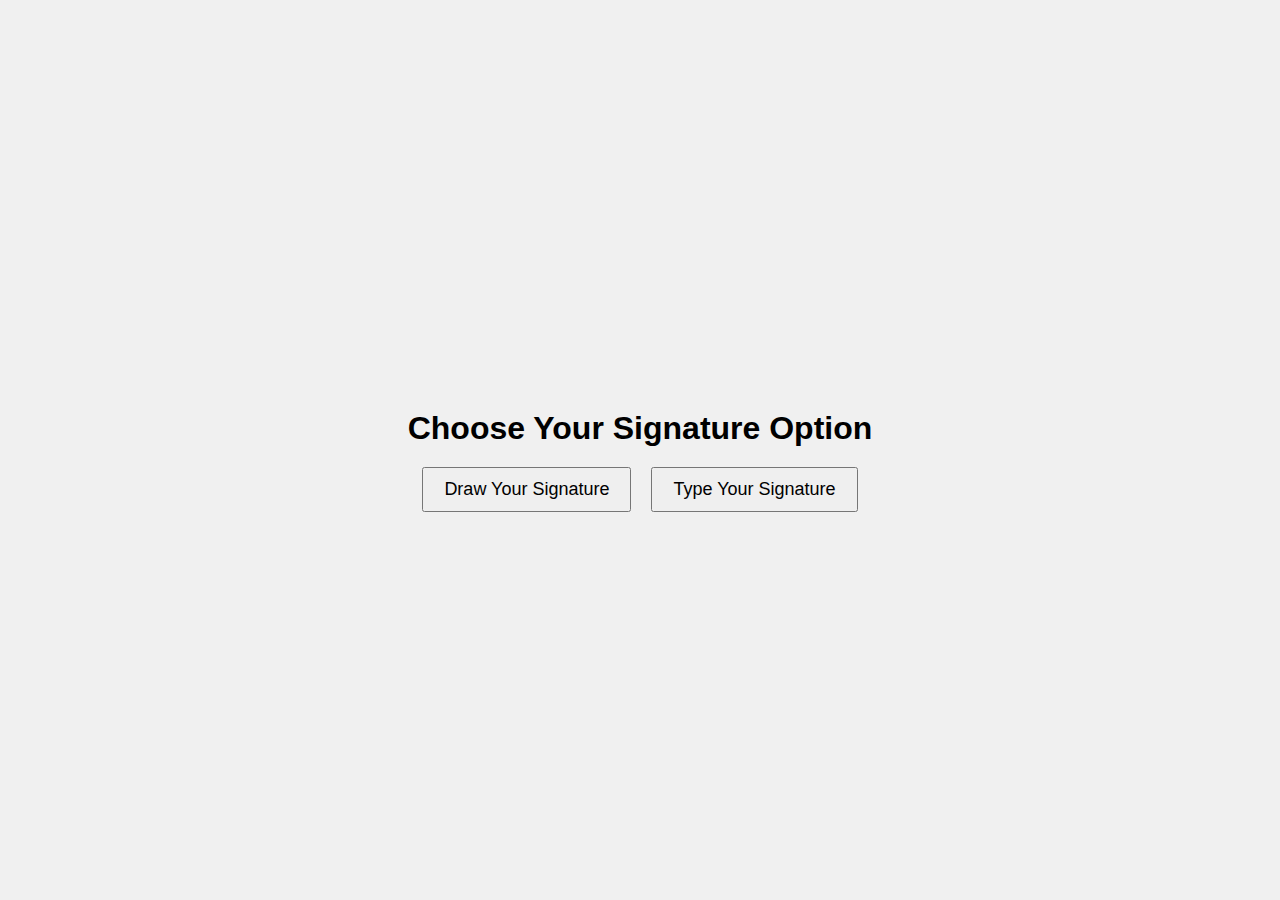
<file: index.html>
<!DOCTYPE html>
<html lang="en">
<head>
  <meta charset="UTF-8">
  <meta name="viewport" content="width=device-width, initial-scale=1.0">
  <title>Signature Options</title>
  <link rel="stylesheet" href="styles.css">
  <script src="script.js"></script>
</head>
<body>
  <h1>Choose Your Signature Option</h1>
  <div class="options">
    <button id="drawSignatureButton">Draw Your Signature</button>
    <button id="typeSignatureButton">Type Your Signature</button>
  </div>
  
</body>
</html>
</file>
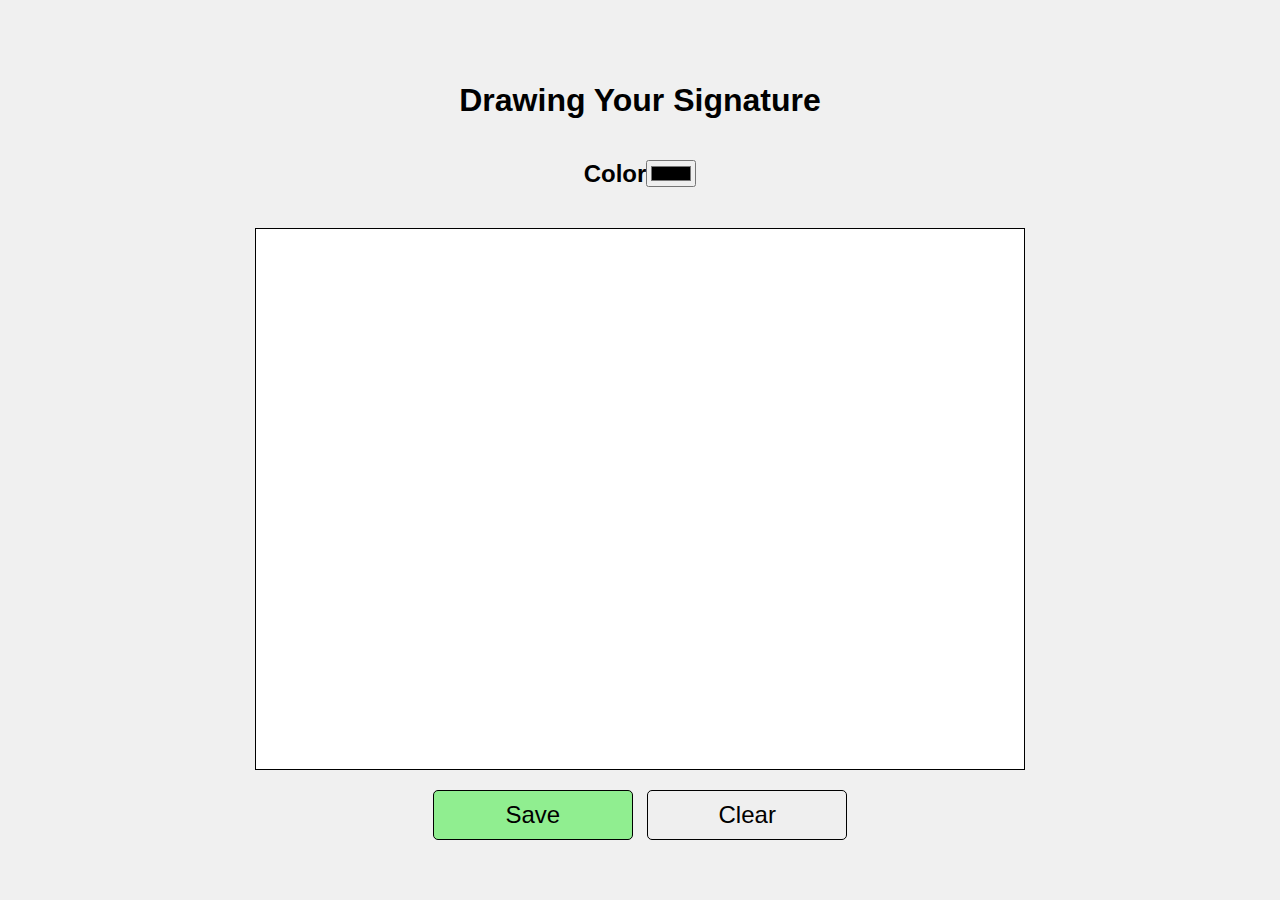
<file: drawSignature.html>
<!DOCTYPE html>
<html lang="en">
<head>
  <meta charset="UTF-8">
  <meta name="viewport" content="width=device-width, initial-scale=1.0">
  <title>Drawing Board</title>
  <link rel="stylesheet" href="drawSignatureStyles.css">
</head>
<body>
  <h1>Drawing Your Signature</h1>
  <div class="controls" >
    <h2 bold>Color</h2><input type="color" id="colorPicker" value="#000000">
  </div>
  <canvas id="drawingBoard"></canvas>
  <script src="drawSignatureScript.js"></script>
  <div class="buttons">
    <button id="saveButton" class="styleButtons">Save</button>
    <button id="clearButton" class="styleButtons">Clear</button>
  </div>
</body>
</html>
</file>
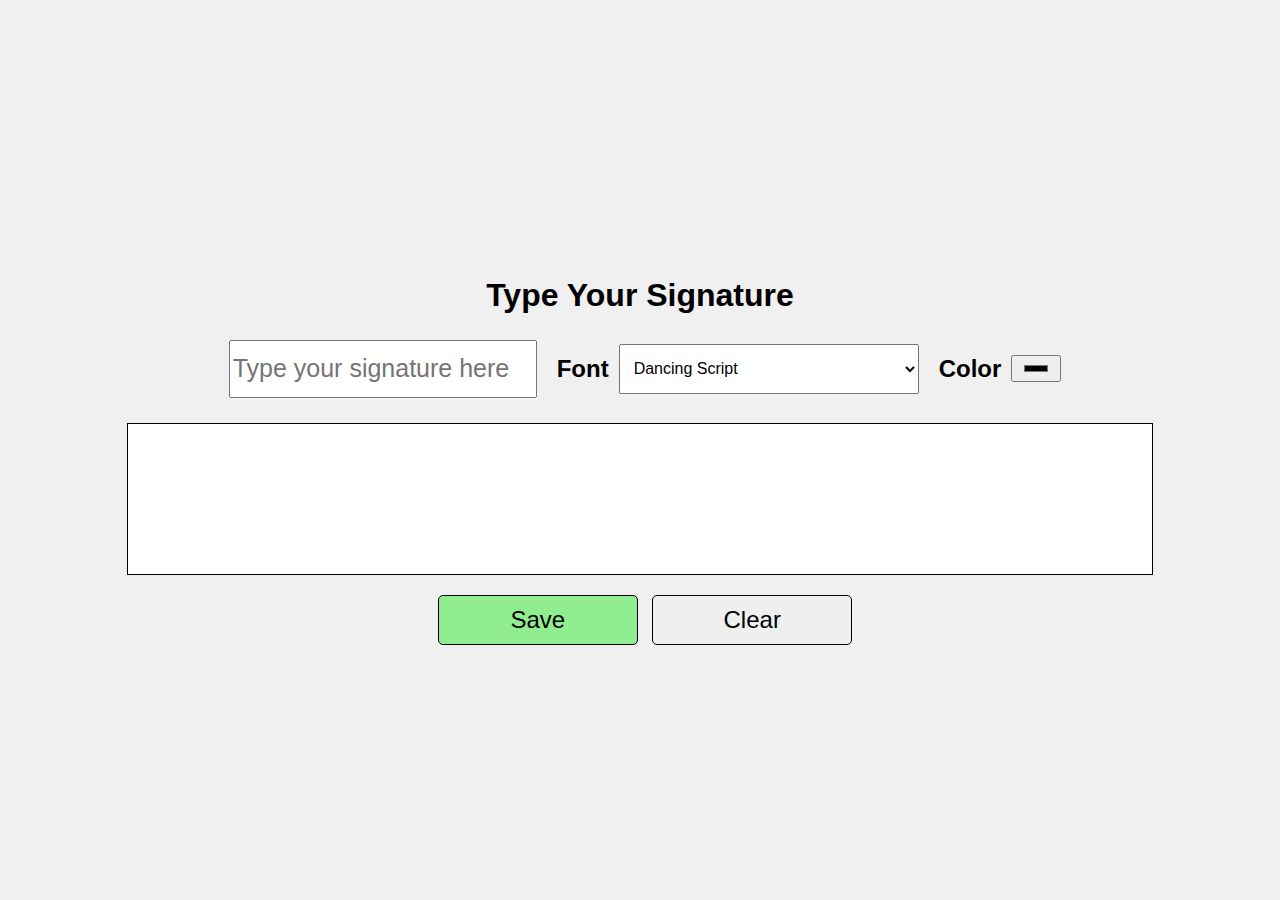
<file: typeSignature.html>
<!DOCTYPE html>
<html lang="en">
<head>
  <meta charset="UTF-8">
  <meta name="viewport" content="width=device-width, initial-scale=1.0">
  <title>Signature Page</title>
  <link rel="stylesheet" href="typeSignatureStyles.css">
  <link href="https://fonts.googleapis.com/css2?family=Dancing+Script&family=Great+Vibes&family=Pacifico&display=swap" rel="stylesheet">
  <script src="typeSignatureScript.js"></script>
</head>
<body>
  <h1>Type Your Signature</h1>
  <div class="signature-controls">
    <input type="text" id="signatureInput" placeholder="Type your signature here">
    <h2>Font</h2>
    <select id="fontSelector">
      <!-- <option value="">Select Font</option> -->
      <option value="Dancing Script">Dancing Script</option>
      <option value="Great Vibes">Great Vibes</option>
      <option value="Pacifico">Pacifico</option>
    </select>
    <h2>Color</h2>
    <input type="color" id="colorPicker" value="#000000">
    
  </div>
  <canvas id="signatureCanvas"></canvas>
  <div id="buttons">
    <button id="saveSignatureButton" class="styleButtons">Save</button>
    <button id="clearSignatureButton" class="styleButtons">Clear</button>
  </div>

</body>
</html>
</file>
<file: styles.css>
body {
    display: flex;
    flex-direction: column;
    align-items: center;
    justify-content: center;
    height: 100vh;
    font-family: Arial, sans-serif;
    background-color: #f0f0f0;
    margin: 0;
  }
  
  h1 {
    margin-bottom: 20px;
  }
  
  .options {
    display: flex;
    gap: 20px;
  }
  
  button {
    padding: 10px 20px;
    font-size: 18px;
    cursor: pointer;
  }
</file>
<file: drawSignatureStyles.css>
body {
    display: flex;
    flex-direction: column;
    align-items: center;
    font-family: Arial, sans-serif;
    margin: 0;
    padding: 0;
    height: 100vh;
    justify-content: center;
    background-color: #f0f0f0;
  }
  
  .controls {
    margin-bottom: 20px;
    display: flex;
    align-items: center;
  }
  
  canvas {
    border: 1px solid #000;
    background-color: #fff;
    margin-bottom: 20px;
  }
  .buttons button {
    margin-right: 10px; /* Adjust the value to your preference */
}
.buttons button:last-child {
    margin-right: 0; /* Ensures the last button has no extra margin */
}
#saveButton{
  
  background-color: lightgreen;

}

.styleButtons{
  font-size: x-large;
  border: 1px solid;
  border-radius: 5px;
  width:200px;
  height : 50px;
}
</file>
<file: typeSignatureStyles.css>
body {
  display: flex;
  flex-direction: column;
  align-items: center;
  font-family: Arial, sans-serif;
  margin: 0;
  padding: 0;
  height: 100vh;
  justify-content: center;
  background-color: #f0f0f0;
}

.signature-controls {
  margin-bottom: 20px;
  display: flex;
  align-items: center;
}

canvas {
  border: 1px solid #000;
  background-color: #fff;
  margin-bottom: 20px;
}

button {
  margin-left: 10px;
  padding: 5px 10px;
  font-size: 16px;
  cursor: pointer;
}

input[type="text"] {
  margin-left: 10px;
  padding: 2px;
  font-size: 25px;
}
#signatureInput, #fontSelector{
  width: 300px;
  height: 50px;
  margin-right: 20px;
}
#saveSignatureButton{
  background-color: lightgreen;
}
.styleButtons {
  font-size: x-large;
  border: 1px solid;
  border-radius: 5px;
  width: 200px;
  height: 50px;
}
button, select, input[type="color"] {
  margin-left: 10px;
  padding: 5px 10px;
  font-size: 16px;
  cursor: pointer;
}
</file>
